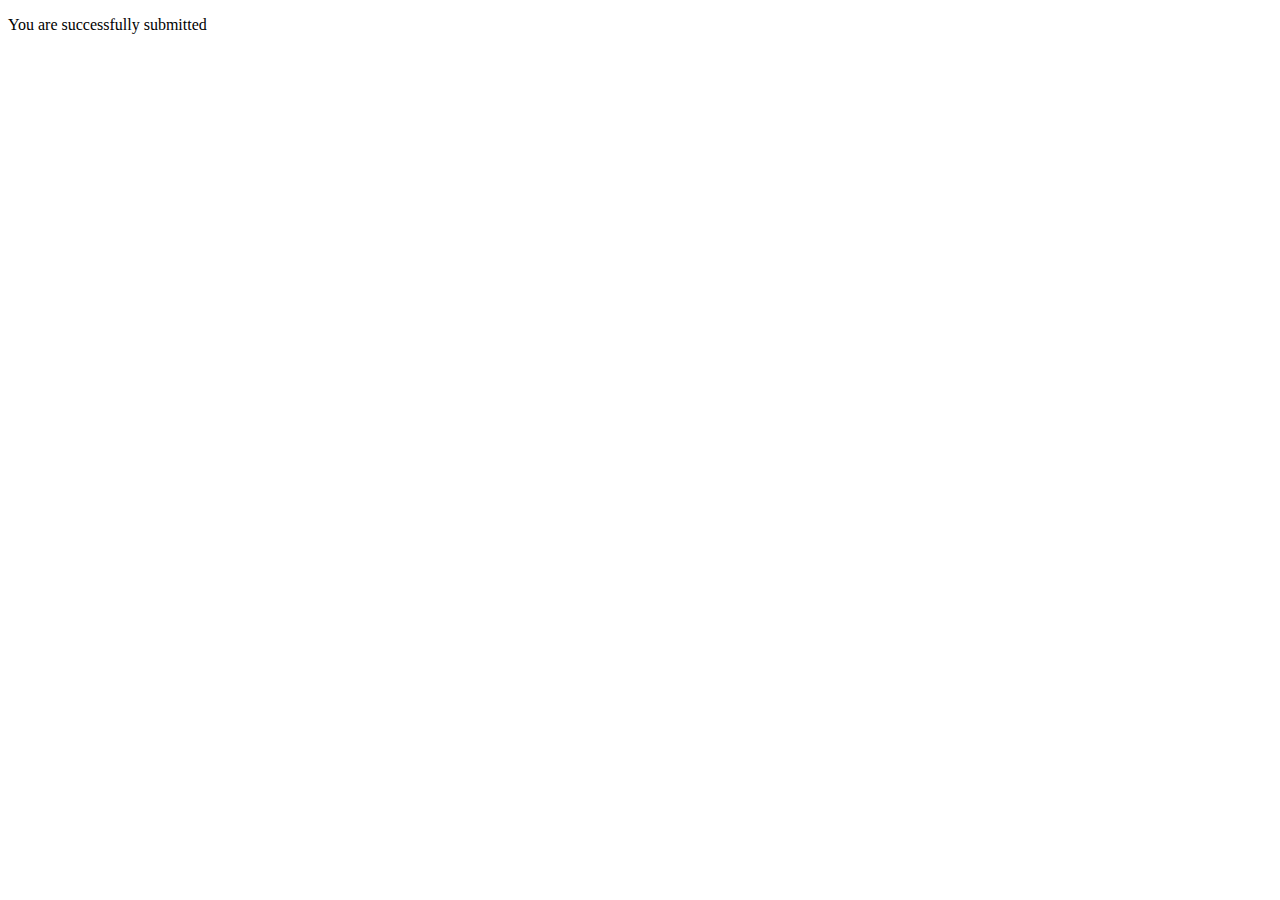
<file: formWelcome.html>
<!DOCTYPE html>
<html lang="en">
<head>
    <meta charset="UTF-8">
    <meta http-equiv="X-UA-Compatible" content="IE=edge">
    <meta name="viewport" content="width=device-width, initial-scale=1.0">
    <title>Document</title>
</head>
<body>
    <p>You are successfully submitted</p>
</body>
</html>
</file>
